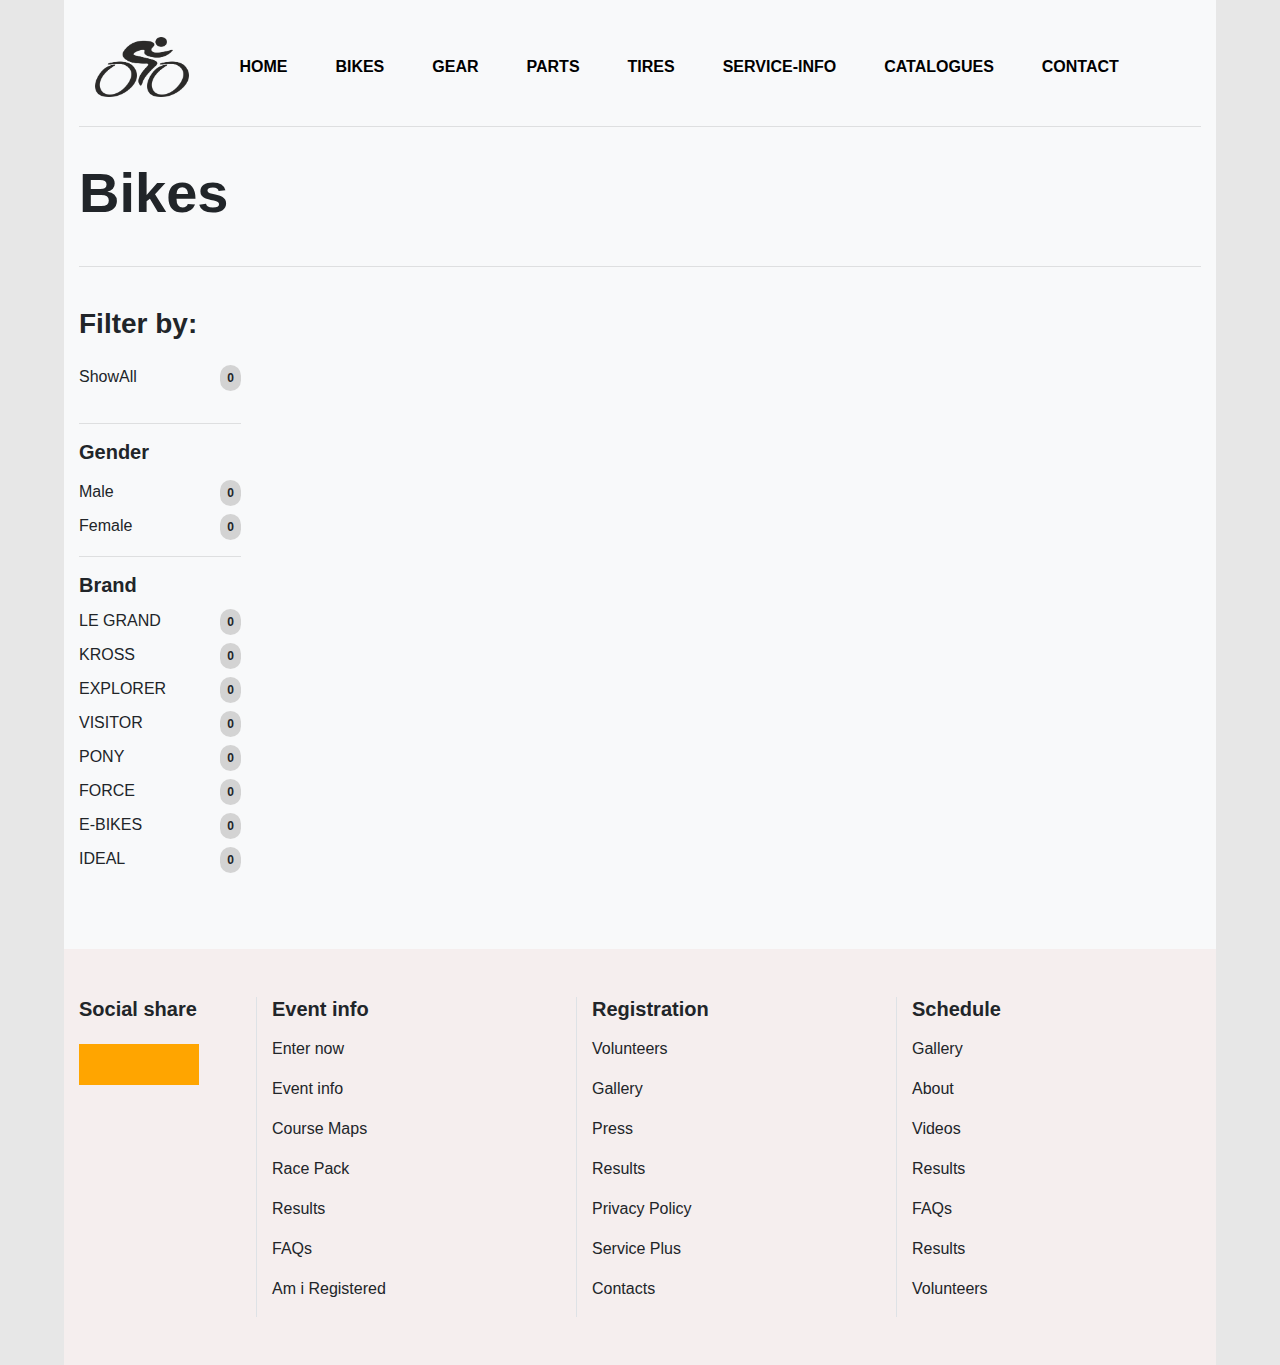
<file: index.html>
<!DOCTYPE html>
<html>
  <head>
    <title>Bikes</title>
    <meta name="keywords" content="html,css,javaScript" />
    <meta name="description" content="Bikes" />
    <meta name="author" content="" />
    <meta charset="utf-8" />
    <meta name="viewport" content="width=device-width,initial-scale=1.0" />

    <!-- Latest compiled and minified BOOTSTRAP CSS -->
    <link
      rel="stylesheet"
      href="https://maxcdn.bootstrapcdn.com/bootstrap/4.0.0/css/bootstrap.min.css"
      integrity="sha384-Gn5384xqQ1aoWXA+058RXPxPg6fy4IWvTNh0E263XmFcJlSAwiGgFAW/dAiS6JXm"
      crossorigin="anonymous"
    />

    <!-- Local CSS -->
    <link rel="stylesheet" type="text/css" href="css/style.css" />

    <!-- Font-awesome 5 cdn -->
    <link
      rel="stylesheet"
      href="https://use.fontawesome.com/releases/v5.7.2/css/all.css"
      integrity="sha384-fnmOCqbTlWIlj8LyTjo7mOUStjsKC4pOpQbqyi7RrhN7udi9RwhKkMHpvLbHG9Sr"
      crossorigin="anonymous"
    />
  </head>
  <body>
    <!-- start here -->

    <div class="container-fluid bg-light">
      <div class="row">
        <div class="col pt-4">
          <nav class="navbar navbar-expand-md navbar-light">
            <a href="#" class="navbar-brand">
              <img src="img/logo.png" height="60" alt="CoolBrand" />
            </a>
            <div class="collapse navbar-collapse" id="navbarCollapse">
              <div class="navbar-nav ml-auto">
                <a href="#" class="px-4 text-uppercase nav-item nav-link"
                  >home</a
                >
                <a href="#" class="px-4 text-uppercase nav-item nav-link"
                  >bikes</a
                >
                <a href="#" class="px-4 text-uppercase nav-item nav-link"
                  >gear</a
                >
                <a href="#" class="px-4 text-uppercase nav-item nav-link"
                  >parts</a
                >
                <a href="#" class="px-4 text-uppercase nav-item nav-link"
                  >tires</a
                >
                <a href="#" class="px-4 text-uppercase nav-item nav-link"
                  >service-info</a
                >
                <a href="#" class="px-4 text-uppercase nav-item nav-link"
                  >catalogues</a
                >
                <a href="#" class="px-4 text-uppercase nav-item nav-link"
                  >contact</a
                >
              </div>
              <div class="navbar-nav ml-auto">
                <a href="#" class="iconsHover">
                  <i class="fas fa-search fa-2x p-2"></i
                ></a>
                <a href="#" class="iconsHover">
                  <i class="fas fa-shopping-bag fa-2x p-2"></i
                ></a>
              </div>
            </div>
          </nav>
        </div>
      </div>
      <hr />
      <div class="row">
        <div class="col py-3">
          <h1>Bikes</h1>
        </div>
      </div>
      <hr />
      <div class="row pb-5">
        <div class="col-2 py-4">
          <h3>Filter by:</h3>
          <div class="row py-3">
            <div class="col">
              <div class="flex-container">
                <span class="showAllBtn">ShowAll</span>
                <span class="badge badgeShowAll">0</span>
              </div>
            </div>
          </div>
          <hr />
          <h5>Gender</h5>
          <div class="row py-2">
            <div class="col">
              <div class="flex-container">
                <span class="maleBtn">Male</span>
                <span class="badge badgeMale">0</span>
              </div>
            </div>
          </div>
          <div class="row">
            <div class="col">
              <div class="flex-container">
                <span class="femaleBtn">Female</span>
                <span class="badge badgeFemale">0</span>
              </div>
            </div>
          </div>
          <hr />
          <h5>Brand</h5>
          <div class="row py-1">
            <div class="col">
              <div class="flex-container">
                <span class="text-uppercase legrandBtn">le grand</span>
                <span class="badge badgelegrand">0</span>
              </div>
            </div>
          </div>
          <div class="row py-1">
            <div class="col">
              <div class="flex-container">
                <span class="text-uppercase krossBtn">kross</span>
                <span class="badge badgekross">0</span>
              </div>
            </div>
          </div>
          <div class="row py-1">
            <div class="col">
              <div class="flex-container">
                <span class="text-uppercase explorerBtn">explorer</span>
                <span class="badge badgeExplorer">0</span>
              </div>
            </div>
          </div>
          <div class="row py-1">
            <div class="col">
              <div class="flex-container">
                <span class="text-uppercase visitorBtn">visitor</span>
                <span class="badge badgeVisitor">0</span>
              </div>
            </div>
          </div>
          <div class="row py-1">
            <div class="col">
              <div class="flex-container">
                <span class="text-uppercase ponyBtn">pony</span>
                <span class="badge badgePony">0</span>
              </div>
            </div>
          </div>
          <div class="row py-1">
            <div class="col">
              <div class="flex-container">
                <span class="text-uppercase forceBtn">force</span>
                <span class="badge badgeForce">0</span>
              </div>
            </div>
          </div>
          <div class="row py-1">
            <div class="col">
              <div class="flex-container">
                <span class="text-uppercase ebikesBTN">e-bikes</span>
                <span class="badge badgeEbikes">0</span>
              </div>
            </div>
          </div>
          <div class="row py-1">
            <div class="col">
              <div class="flex-container">
                <span class="text-uppercase IdealBtn">IDEAL</span>
                <span class="badge badgeIdeal">0</span>
              </div>
            </div>
          </div>
        </div>
        <div class="col-10 cardRow row"></div>
      </div>
      <div class="row footerBackgroundColor py-5">
        <div class="col-2">
          <div class="row">
            <div class="col">
              <h5 class="pb-4">Social share</h5>
              <div class="row">
                <div class="col">
                  <a href="https://www.facebook.com" target="_blank"
                    ><i class="icons fab fa-facebook-f"></i
                  ></a>

                  <a href="https://www.instagram.com/" target="_blank"
                    ><i class="icons fab fa-instagram"></i
                  ></a>

                  <a href="https://twitter.com/?lang=en" target="_blank"
                    ><i class="icons fab fa-twitter"></i
                  ></a>

                  <a
                    href="https://www.linkedin.com/in/borislavpetrovic/"
                    target="_blank"
                    ><i class="icons fab fa-linkedin-in"></i
                  ></a>
                </div>
              </div>
            </div>
          </div>
        </div>
        <div class="col-10">
          <div class="row">
            <div class="col border-left">
              <h5 class="pb-2">Event info</h5>
              <p>Enter now</p>
              <p>Event info</p>
              <p>Course Maps</p>
              <p>Race Pack</p>
              <p>Results</p>
              <p>FAQs</p>
              <p>Am i Registered</p>
            </div>
            <div class="col border-left">
              <h5 class="pb-2">Registration</h5>
              <p>Volunteers</p>
              <p>Gallery</p>
              <p>Press</p>
              <p>Results</p>
              <p>Privacy Policy</p>
              <p>Service Plus</p>
              <p>Contacts</p>
            </div>
            <div class="col border-left">
              <h5 class="pb-2">Schedule</h5>
              <p>Gallery</p>
              <p>About</p>
              <p>Videos</p>
              <p>Results</p>
              <p>FAQs</p>
              <p>Results</p>
              <p>Volunteers</p>
            </div>
          </div>
        </div>
      </div>
    </div>

    <!-- jQuery library -->
    <script src="https://cdnjs.cloudflare.com/ajax/libs/jquery/3.3.1/jquery.js"></script>

    <!-- Latest compiled JavaScript -->
    <script src="https://maxcdn.bootstrapcdn.com/bootstrap/3.3.7/js/bootstrap.min.js"></script>

    <script src="js/main.js"></script>
  </body>
</html>
</file>
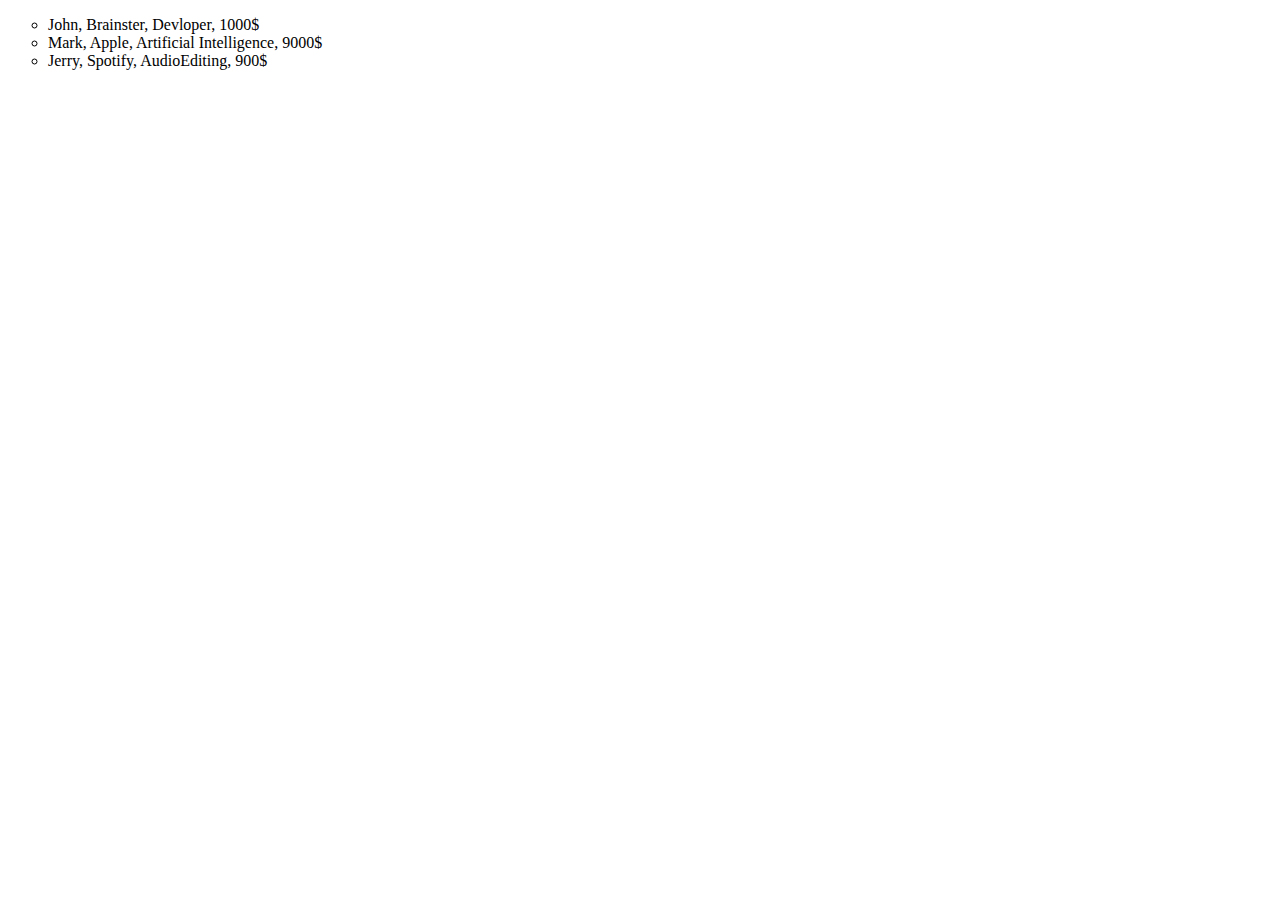
<file: Excercise-1.html>
<!DOCTYPE html>
<html lang="en">
  <head>
    <meta charset="UTF-8" />
    <meta name="viewport" content="width=device-width, initial-scale=1.0" />
    <title>Document</title>
  </head>
  <body>
    <script>
      let newUl = document.createElement("ul");
      newUl.setAttribute("style", "list-style-type:circle");
      document.body.appendChild(newUl);

      function Employee(name, CompanyName, WorkPostion, salary) {
        this.name = name;
        this.CompanyName = CompanyName;
        this.WorkPostion = WorkPostion;
        this.salary = salary;
      }

      let allEmployees = [
        new Employee("John", "Brainster", "Devloper", "1000$"),
        new Employee("Mark", "Apple", "Artificial Intelligence", "9000$"),
        new Employee("Jerry", "Spotify", "AudioEditing", "900$"),
      ];

      for (let i = 0; i < allEmployees.length; i++) {
        let newLi = document.createElement("li");
        newUl.appendChild(newLi);
        newLi.innerHTML += `${allEmployees[i].name}, ${allEmployees[i].CompanyName},  ${allEmployees[i].WorkPostion},  ${allEmployees[i].salary}`;
      }
      
    </script>
  </body>
</html>
</file>
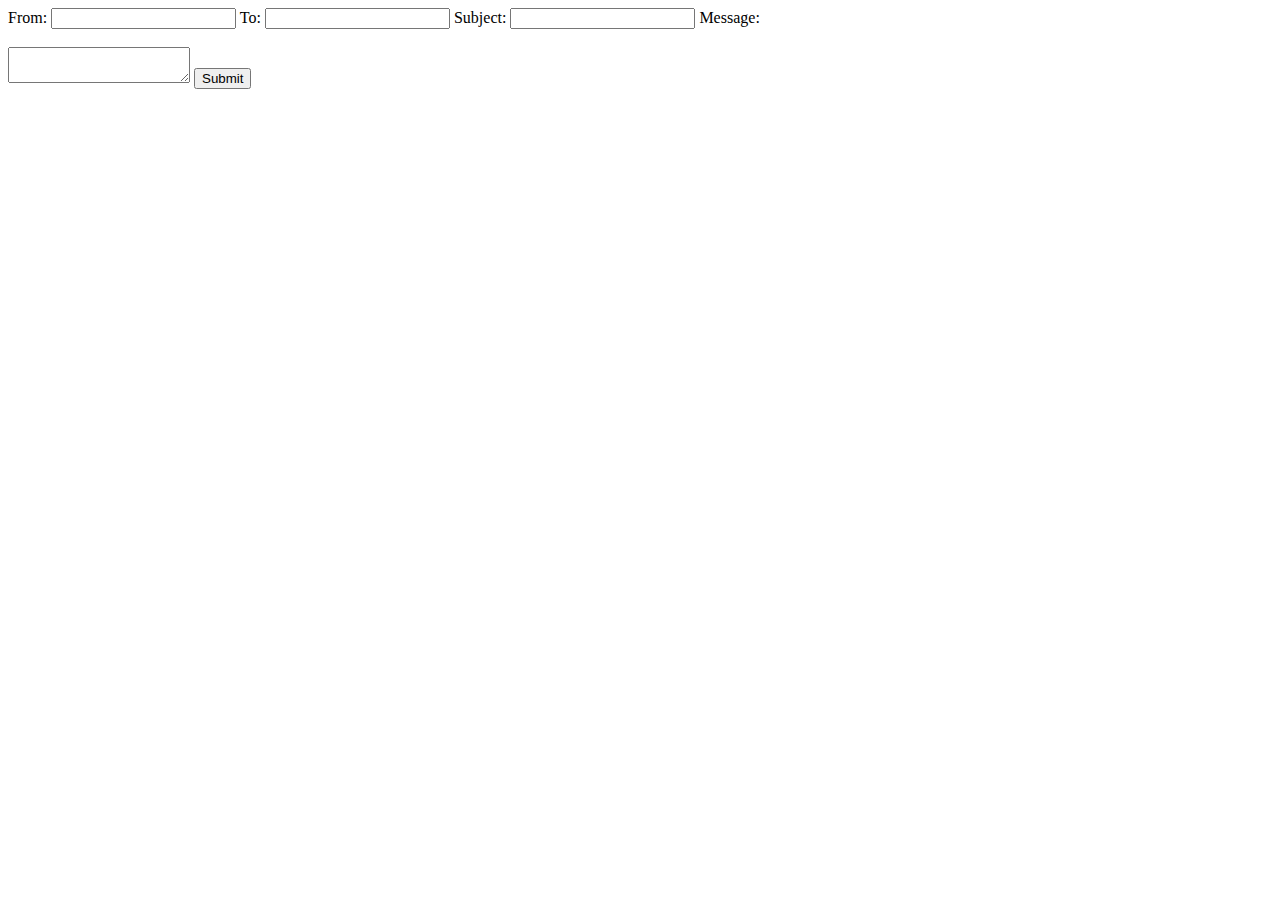
<file: Excercise-3.html>
<!DOCTYPE html>
<html lang="en">
  <head>
    <meta charset="UTF-8" />
    <meta name="viewport" content="width=device-width, initial-scale=1.0" />
    <title>Document</title>
    <link rel="stylesheet" href="style.css" />
  </head>
  <body>
    <div>
      <from>
        <label>From:</label>
        <input type="text" id="fromInput" />
        <label>To:</label>
        <input type="text" id="toInput" />
        <label>Subject:</label>
        <input type="text" id="textInput" />
        <label>Message:</label>
        <br />
        <br />
        <textarea type="text" id="messageInput"></textarea>
        <input type="submit" value="Submit" />
      </from>
    </div>

    <script>
      let From = prompt("This message is From");
      let To = prompt("This message is To");
      let Subject = prompt("Enter the Subject");
      let Message = prompt("Write your Message");

      class Email {
        constructor(From, To, Subject, Message) {
          this.From = From;
          this.To = To;
          this.Subject = Subject;
          this.Message = Message;
        }
        alertMethod() {
          alert(
            `The message is From: ${this.From} To: ${this.To} The Subject is:  ${this.Subject} The message is: ${this.Message}`
          );
        }
      }
      let Email1 = new Email(From, To, Subject, Message);
      Email1.alertMethod();
    </script>
  </body>
</html>
</file>
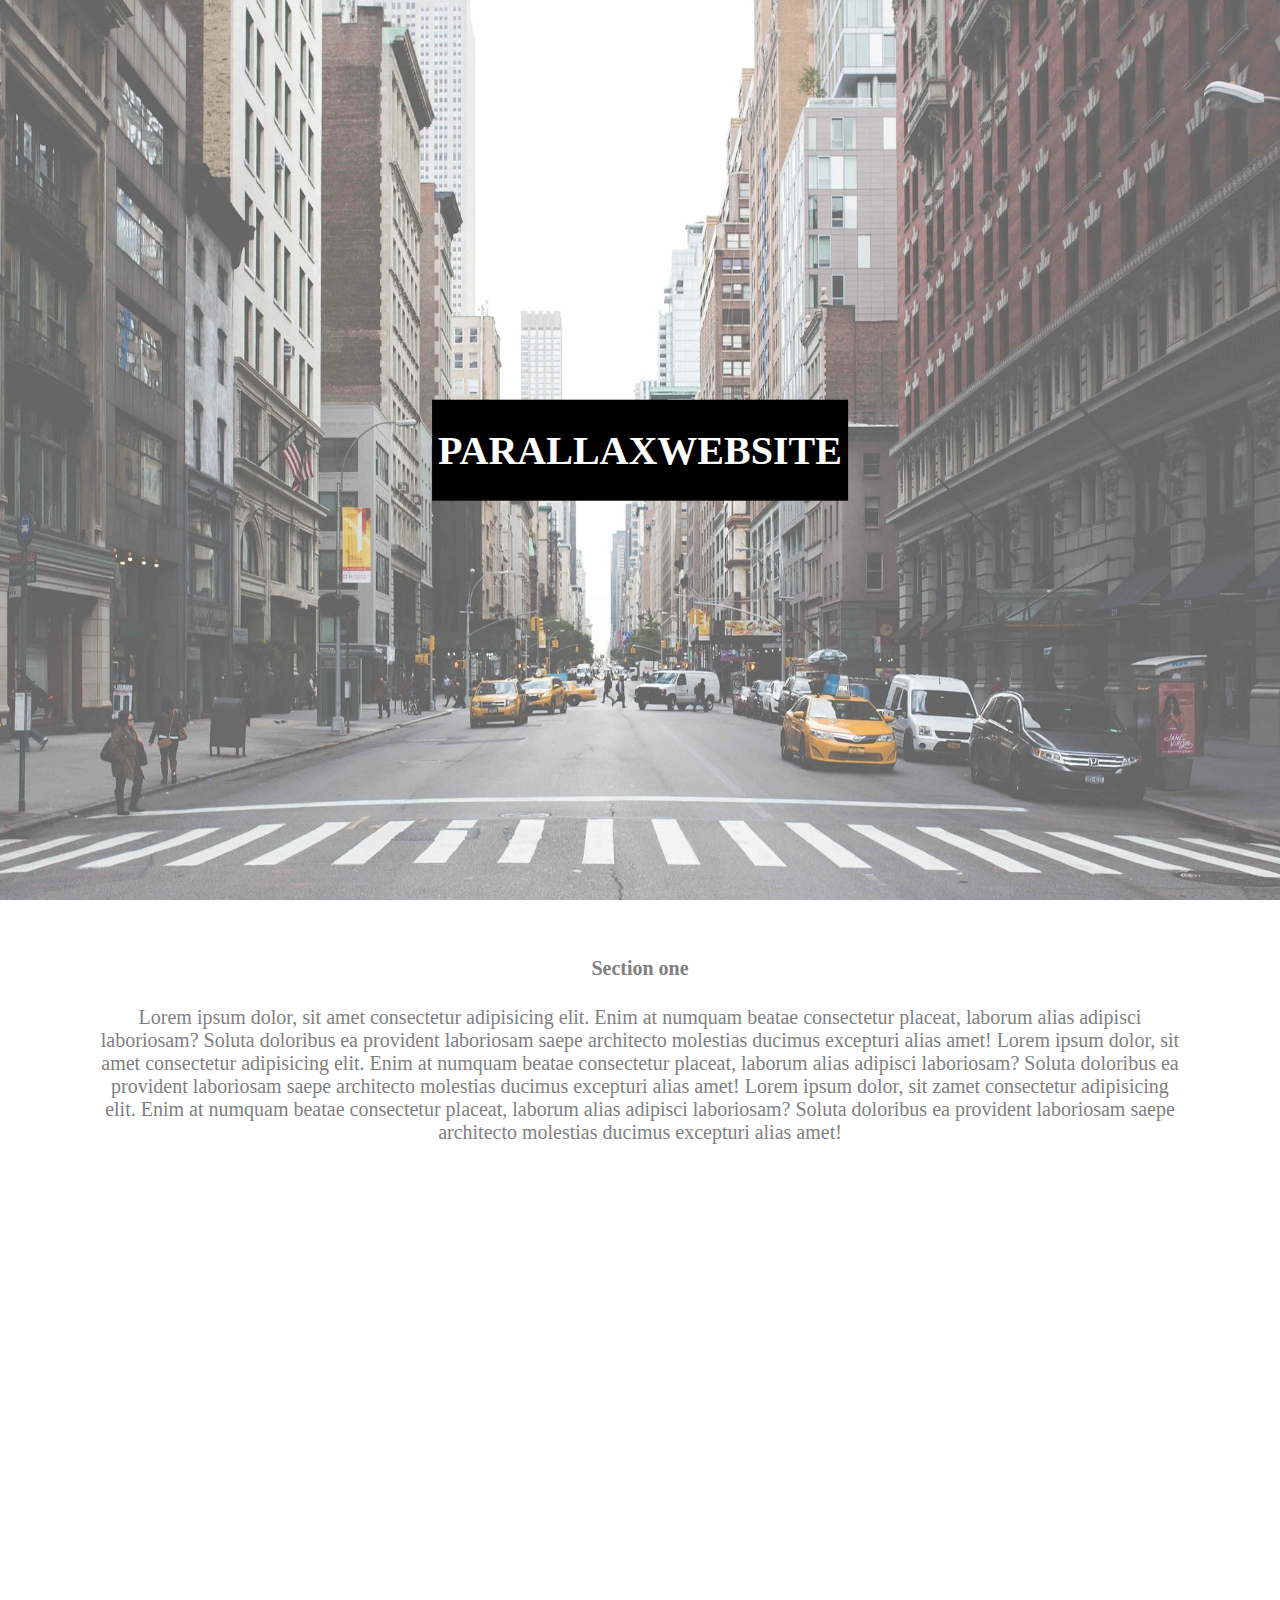
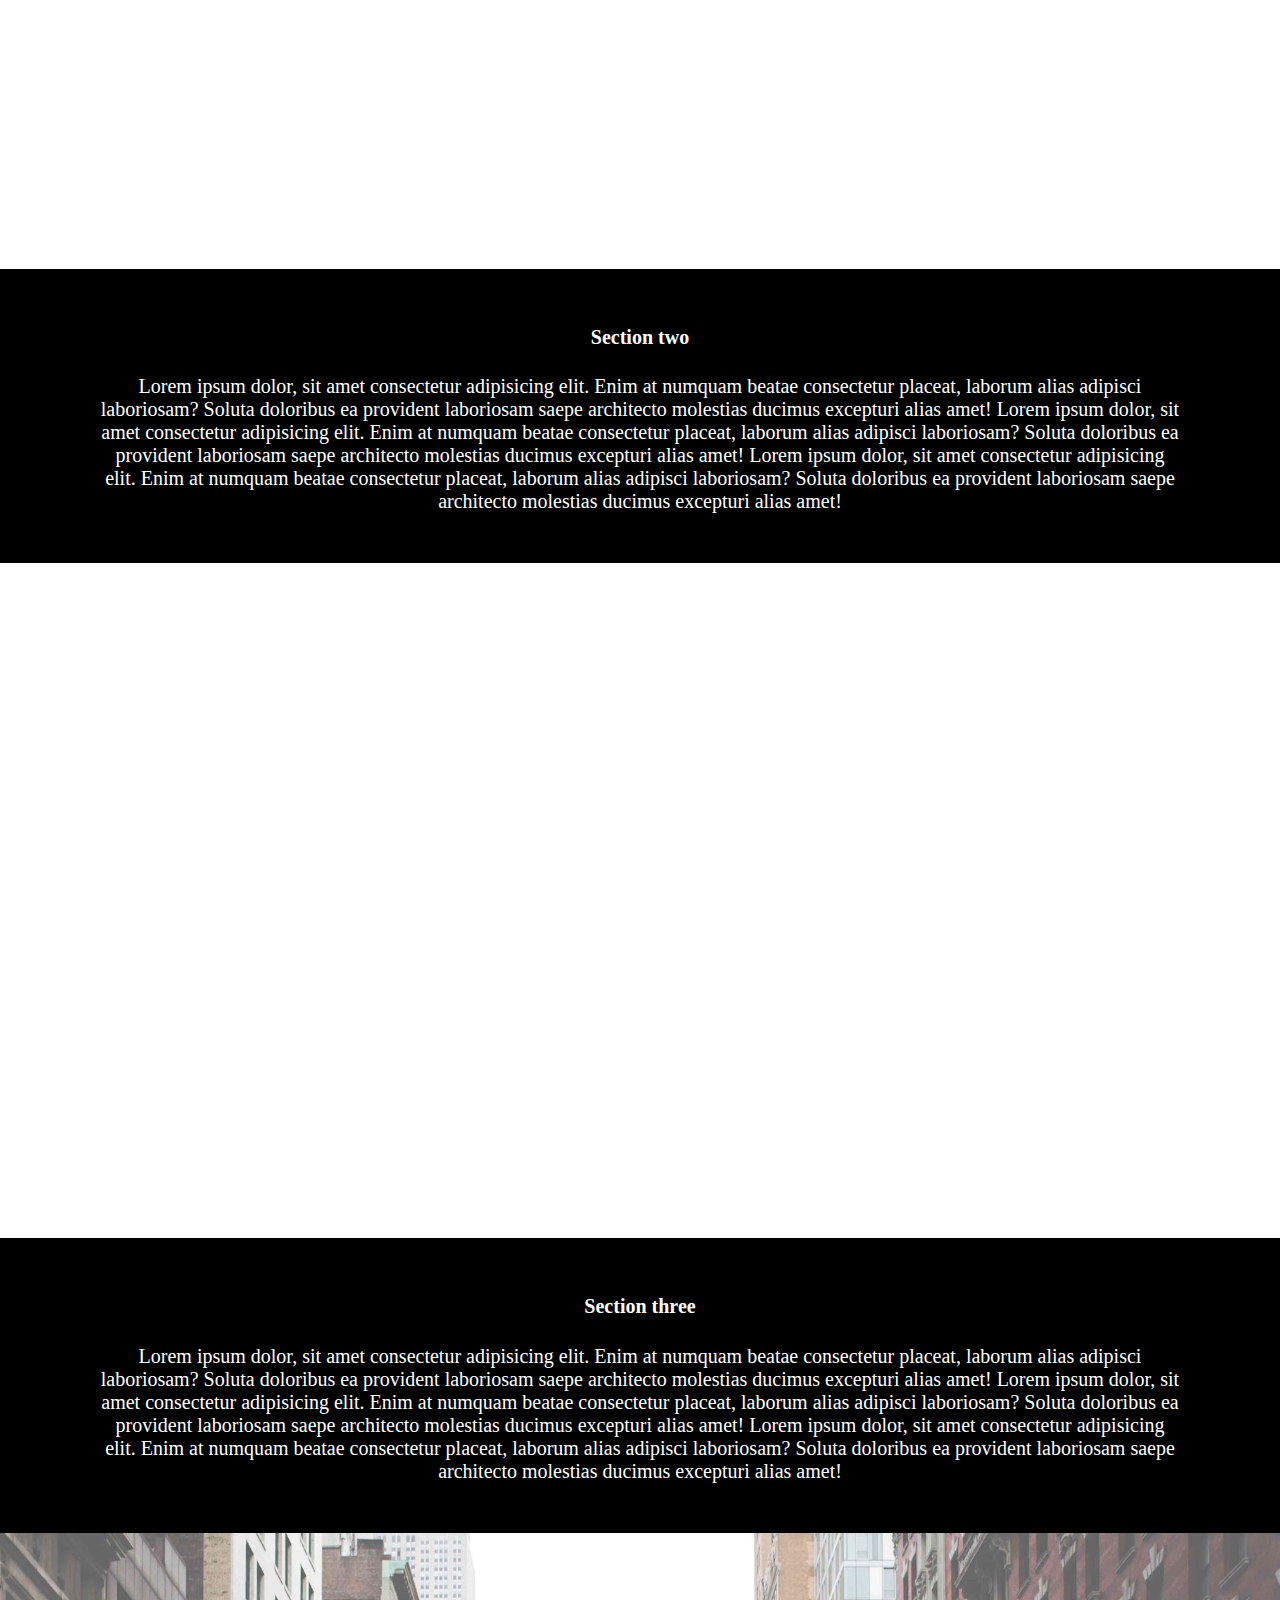
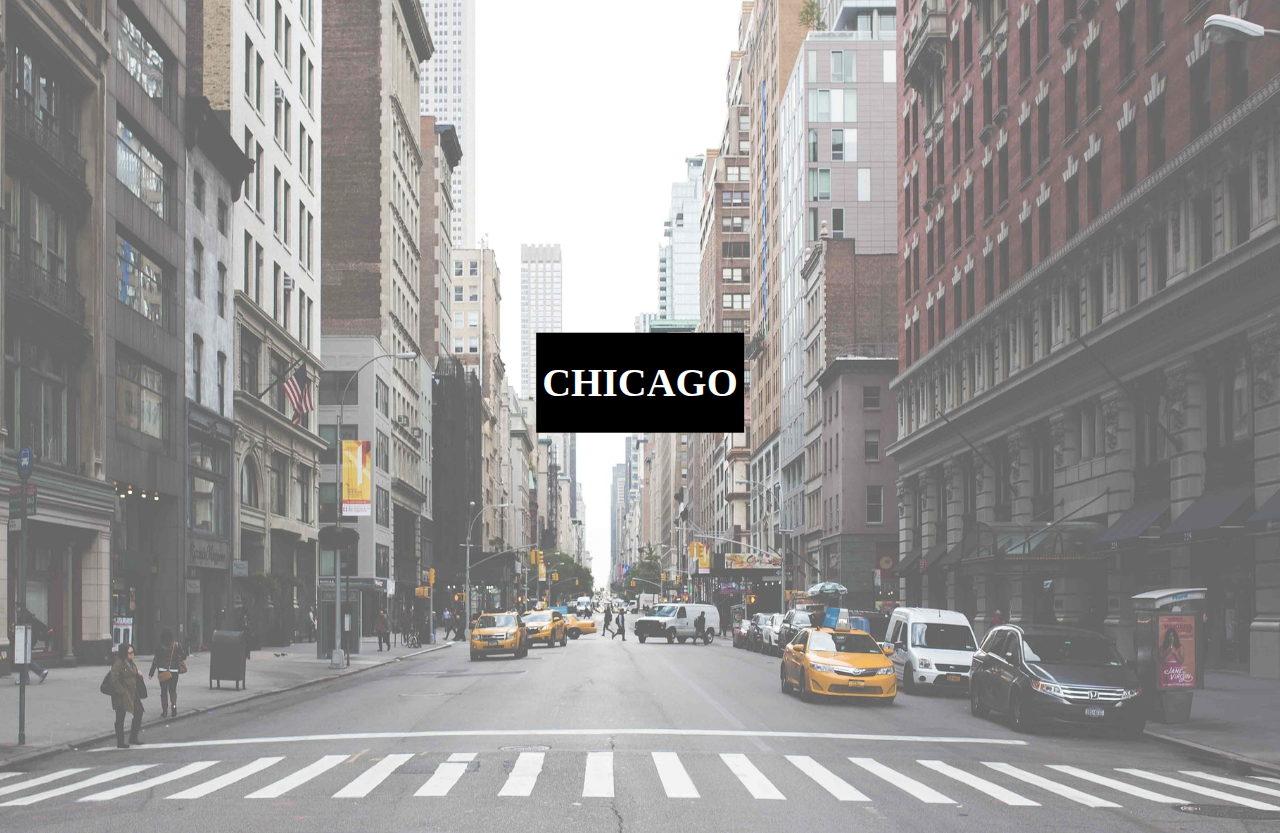
<file: Challenge03_Borislav PetrovikjF2/Index-cities.html>
<!DOCTYPE html>
<html lang="en">
  <head>
    <meta charset="UTF-8" />
    <meta name="description" content="Free Web tutorials" />
    <meta name="keywords" content="HTML, CSS, JavaScript" />
    <meta name="author" content="John Doe" />
    <meta name="viewport" content="width=device-width,initial-scale=1.0" />
    <title>Cities</title>
    <link rel="stylesheet" href="Style-cities.css" />
  </head>
  <body>
    <div class="Section-1 Image-backgorund">
      <div class="Black-header">
        <h1>Parallaxwebsite</h1>
      </div>
    </div>

    <!------------------------------------------------->

    <div class="Section-Text-1">
      <div class="padding">
        <h4 id="color-grey">Section one</h4>
        <p id="color-grey">
          Lorem ipsum dolor, sit amet consectetur adipisicing elit. Enim at
          numquam beatae consectetur placeat, laborum alias adipisci laboriosam?
          Soluta doloribus ea provident laboriosam saepe architecto molestias
          ducimus excepturi alias amet! Lorem ipsum dolor, sit amet consectetur
          adipisicing elit. Enim at numquam beatae consectetur placeat, laborum
          alias adipisci laboriosam? Soluta doloribus ea provident laboriosam
          saepe architecto molestias ducimus excepturi alias amet! Lorem ipsum
          dolor, sit zamet consectetur adipisicing elit. Enim at numquam beatae
          consectetur placeat, laborum alias adipisci laboriosam? Soluta
          doloribus ea provident laboriosam saepe architecto molestias ducimus
          excepturi alias amet!
        </p>
      </div>
    </div>

    <!------------------------------------------------->

    <div class="Section-2 Image-backgorund-1">
      <div class="Header">
        <h1>Image two text</h1>
      </div>
    </div>

    <div class="Text-section-1">
      <div class="padding">
        <h4>Section two</h4>
        <p>
          Lorem ipsum dolor, sit amet consectetur adipisicing elit. Enim at
          numquam beatae consectetur placeat, laborum alias adipisci laboriosam?
          Soluta doloribus ea provident laboriosam saepe architecto molestias
          ducimus excepturi alias amet! Lorem ipsum dolor, sit amet consectetur
          adipisicing elit. Enim at numquam beatae consectetur placeat, laborum
          alias adipisci laboriosam? Soluta doloribus ea provident laboriosam
          saepe architecto molestias ducimus excepturi alias amet! Lorem ipsum
          dolor, sit amet consectetur adipisicing elit. Enim at numquam beatae
          consectetur placeat, laborum alias adipisci laboriosam? Soluta
          doloribus ea provident laboriosam saepe architecto molestias ducimus
          excepturi alias amet!
        </p>
      </div>
    </div>

    <!------------------------------------------------->

    <div class="Section-3 Image-backgorund-1">
      <div class="Header">
        <h1>Image three text</h1>
      </div>
    </div>

    <div class="Text-section-1">
      <div class="padding">
        <h4>Section three</h4>
        <p>
          Lorem ipsum dolor, sit amet consectetur adipisicing elit. Enim at
          numquam beatae consectetur placeat, laborum alias adipisci laboriosam?
          Soluta doloribus ea provident laboriosam saepe architecto molestias
          ducimus excepturi alias amet! Lorem ipsum dolor, sit amet consectetur
          adipisicing elit. Enim at numquam beatae consectetur placeat, laborum
          alias adipisci laboriosam? Soluta doloribus ea provident laboriosam
          saepe architecto molestias ducimus excepturi alias amet! Lorem ipsum
          dolor, sit amet consectetur adipisicing elit. Enim at numquam beatae
          consectetur placeat, laborum alias adipisci laboriosam? Soluta
          doloribus ea provident laboriosam saepe architecto molestias ducimus
          excepturi alias amet!
        </p>
      </div>
    </div>

    <!------------------------------------------------->

    <div class="Section-4 Image-backgorund">
      <div class="Black-header-1">
        <h1>Chicago</h1>
      </div>
    </div>
  </body>
</html>
</file>
<file: css/style.css>
body {
  background-color: #e7e7e7;
}
.container-fluid {
  width: 90%;
}
h1,
h3,
h5 {
  font-weight: bold;
}
a {
  color: #232116 !important;
}
.navbar-light .navbar-nav .nav-link {
  color: #000000 !important;
  font-weight: bold !important;
}
.h1,
h1 {
  font-size: 3.5rem !important;
}

.thumbnail {
  border: 1px solid #ddd !important;
}
.thumbnail img {
  height: 280px;
}
.caption {
  background-color: #ffa500;
}

.badge {
  background-color: #d3d3d3;
  padding: 7px;
  border-radius: 15px;
}
.footerBackgroundColor {
  background-color: #f5eeee !important;
}
.icons {
  content: "\f39e";
  color: white;
  background-color: orange;
  padding: 12px 15px;
  margin: 0px 4px;
}
.icons:hover {
  background-color: grey;

}
.cardEffect:hover {
  cursor: pointer !important;
  transform: scale(1.01) !important;
}
.thumbnail:hover {
  border-color: #ffa500 !important;
}
.navbar-light .navbar-nav .nav-link:hover {
  color: #ffa500 !important ;
  background-color: #eeedef !important ;
}

.iconsHover:hover {
  color: #ffa500 !important ;
}
p:hover {
  cursor: pointer;
  color: #ffa500 !important ;
}
.flex-container {
  display: flex;
  justify-content: space-between;
}
.flex-container:hover {
  color: #ffa500 !important ;
  cursor: pointer;
}
@media screen and (min-width: 600px) {
  .icons {
    margin: 0px 0px ;
  }
}



/* use color:orange for the orange color */
/*use background-color: #d3d3d3; color: #5c5c5c; for the badges*/
/*use color:grey for the social-share icons on hover
</file>
<file: style.css>
#race {
  text-align: center;
  background-color: #242021;
}
.col {
  padding-right: 0px !important;
  padding-left: 0px !important;
}
h1,
h2,
h3 {
  color: #a2a2a2;
}

h3 {
  font-size: 25px;
}

h2 {
  font-size: 35px;
}
.race,
.startOver {
  background-color: transparent;
  border: 2px solid white;
  color: white;
  border-radius: 4px;
  padding: 3px 50px;
}

.raceImg {
  height: 40%;
  width: 100%;
  padding-top: 30px;
}
.car1 {
  width: 20%;
  position: absolute;
  top: 0;
  left: 0;
}
.car2 {
  width: 20%;
  position: absolute;
  left: 0;
  top: 18%;
}
.countDown {
  color: white;
  font-size: 100px;
  position: absolute;
  left: 50%;
  top: 13%;
  opacity: 0;
}

.finish {
  opacity: 0;
  position: absolute;
  left: 42%;
  top: 13%;
}

.carText1 {
  color: #ffebf7;
}
.carText2 {
  color: #ba0000;
}

/*use these below*/
/*car1 color*/
/*color: #ffebf7;*/

/*car2 color*/
/*color: #ba0000;*/
</file>
<file: Challenge03_Borislav PetrovikjF2/Style-cities.css>
body {
  margin: 0 auto;
}
h1 {
  font-size: 40px;
  color: rgba(255, 255, 255);
  font-weight: bold;
  text-transform: uppercase;
}
p {
  text-align: center;
  font-size: 20px;
  color: rgba(255, 255, 255);
}
h4 {
  font-size: 20px;
  text-align: center;
  color: rgba(255, 255, 255);
}

.Image-backgorund {
  background-blend-mode: lighten;
  background-color: rgba(255, 255, 255, 0.2);
  background-blend-mode: lighten;
  width: 100%;
  height: 100vh;
  background-attachment: fixed;
  background-position: center;
  background-repeat: no-repeat;
  background-size: cover;
  position: relative;
}
.Image-backgorund-1 {
  background-blend-mode: lighten;
  background-color: rgba(255, 255, 255, 0.2);
  background-blend-mode: lighten;
  width: 100%;
  height: 75vh;
  background-attachment: fixed;
  background-position: center;
  background-repeat: no-repeat;
  background-size: cover;
  position: relative;
}

/*----------------------------------------------------------------------   */

.Section-1 {
  background-image: url("image1.jpg");
}

/*----------------------------------------------------------------------   */

.padding {
  padding: 30px 100px;
}
#color-grey {
  color: grey;
}

/*----------------------------------------------------------------------   */

.Section-2 {
  background-image: url("image2.jpg");
}
.Header {
  position: absolute;
  top: 40%;
  left: 50%;
  transform: translate(-50%, -50%);
}

/*----------------------------------------------------------------------   */

.Section-3 {
  background-image: url("image3.jpg");
}

.Text-section-1 {
  background-color: black;
  width: 100%;
  position: relative;
}

/*----------------------------------------------------------------------   */

.Section-4 {
  background-image: url("image1.jpg");
}
.Black-header {
  background-color: black;
  padding: 0px 6px;
  position: absolute;
  top: 50%;
  left: 50%;
  transform: translate(-50%, -50%);
}

.Black-header-1 {
  background-color: black;
  padding: 0px 6px;
  position: absolute;
  top: 50%;
  left: 50%;
  transform: translate(-50%, -50%);
}

/*----------------------------------------------------------------------   */

@media (max-width: 600px) {
  h1 {
    font-size: 20px;
  }
  p {
    font-size: 15px;
  }

  .Black-header {
    background-color: black;
    left: 82%;
  }

  .Black-header-1 {
    background-color: black;
    left: 91%;
  }

  .Image-backgorund {
    background-blend-mode: lighten;
    background-color: rgba(255, 255, 255, 0.2);
    background-blend-mode: lighten;
    width: 100%;
    height: 100vh;
    background-attachment: scroll;
    background-position: center;
    background-repeat: no-repeat;
    background-size: cover;
    position: relative;
  }

  .Text-section-1 {
    background-color: black;
    width: 100%;
  }
}

@media (max-width: 425px) {
  h1 {
    font-size: 15px;
  }
  p {
    font-size: 10px;
  }

  .Black-header {
    background-color: black;
    left: 81%;
  }

  .Black-header-1 {
    background-color: black;
    left: 90%;
  }
}

.Image-backgorund {
  background-blend-mode: lighten;
  background-color: rgba(255, 255, 255, 0.2);
  background-blend-mode: lighten;
  width: 100%;
  height: 100vh;
  background-attachment: scroll;
  background-position: center;
  background-repeat: no-repeat;
  background-size: cover;
  position: relative;
}

@media (max-width: 375px) {
  h1 {
    font-size: 20px;
  }
  p {
    font-size: 15px;
  }

  .Black-header {
    background-color: black;
    left: 72%;
  }

  .Black-header-1 {
    background-color: black;
    left: 85%;
  }

  .Image-backgorund {
    background-blend-mode: lighten;
    background-color: rgba(255, 255, 255, 0.2);
    background-blend-mode: lighten;
    width: 100%;
    height: 100vh;
    background-attachment: scroll;
    background-position: center;
    background-repeat: no-repeat;
    background-size: cover;
    position: relative;
  }

  .Text-section-1 {
    background-color: black;
    width: 100%;
  }
}

@media (max-width: 320px) {
  h1 {
    font-size: 20px;
  }
  p {
    font-size: 15px;
  }
  .Black-header {
    background-color: black;
    left: 67%;
  }

  .Black-header-1 {
    background-color: black;
    left: 83%;
  }

  .Image-backgorund {
    background-blend-mode: lighten;
    background-color: rgba(255, 255, 255, 0.2);
    background-blend-mode: lighten;
    width: 100%;
    height: 100vh;
    background-attachment: scroll;
    background-position: center;
    background-repeat: no-repeat;
    background-size: cover;
    position: relative;
  }

  .Text-section-1 {
    background-color: black;
    width: 100%;
  }
}
</file>
